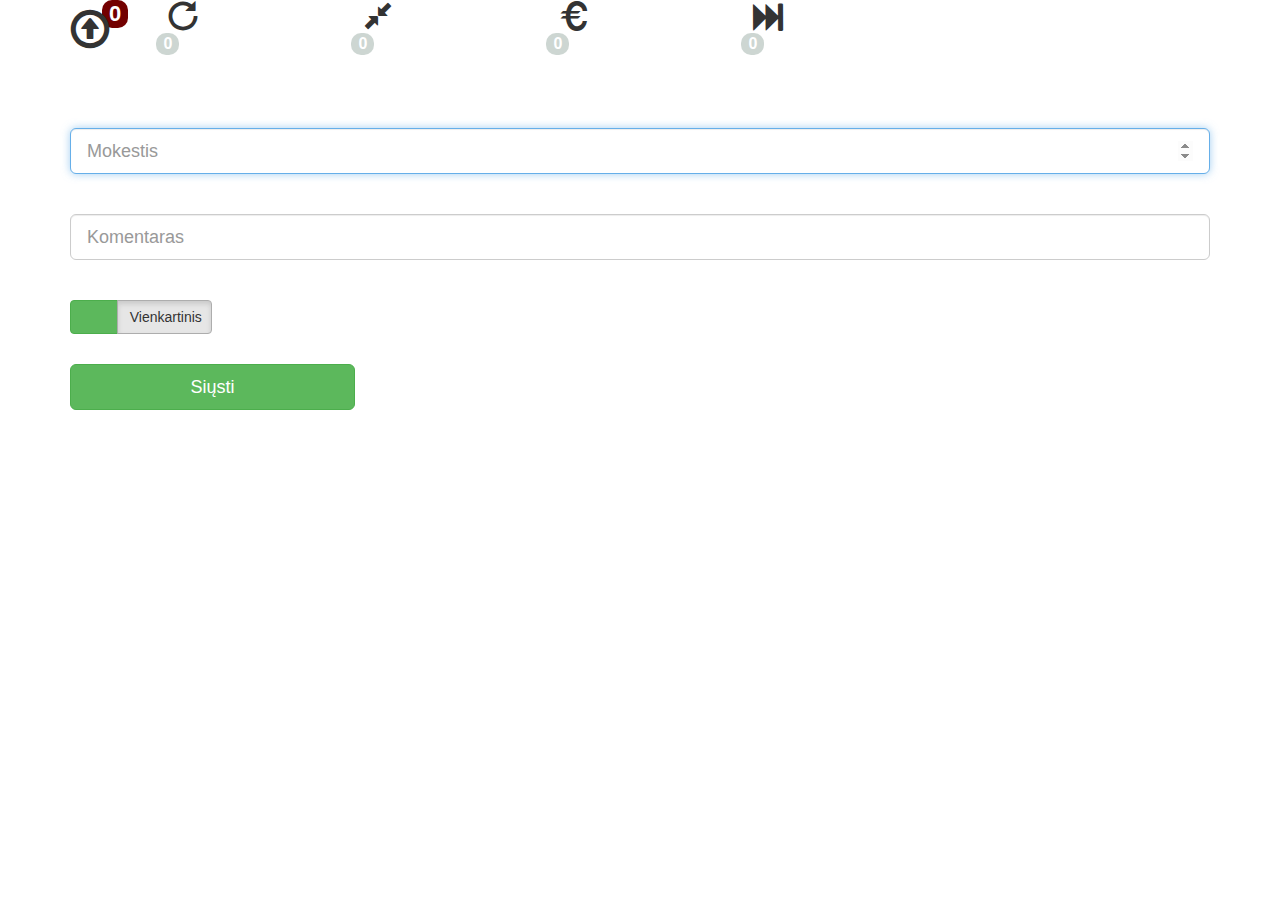
<file: index.html>
<html>
<head>
	<meta charset="utf-8">
	<meta name='viewport' content='width=device-width, initial-scale=1.0, maximum-scale=1.0, user-scalable=0' />
	<title>Dainius spreadsheet</title>
	<link rel="stylesheet" href="https://maxcdn.bootstrapcdn.com/bootstrap/3.3.7/css/bootstrap.min.css" integrity="sha384-BVYiiSIFeK1dGmJRAkycuHAHRg32OmUcww7on3RYdg4Va+PmSTsz/K68vbdEjh4u" crossorigin="anonymous">
	<link rel="stylesheet" href="style.css">
    <link rel="apple-touch-icon" sizes="180x180" href="/icons/apple-touch-icon.png">
    <link rel="icon" type="image/png" sizes="32x32" href="/icons/favicon-32x32.png">
    <link rel="icon" type="image/png" sizes="16x16" href="/icons/favicon-16x16.png">
    <link rel="manifest" href="/icons/manifest.json">
    <link rel="mask-icon" href="/icons/safari-pinned-tab.svg" color="#5bbad5">
    <link rel="shortcut icon" href="/icons/favicon.ico">
    <meta name="msapplication-config" content="/icons/browserconfig.xml">
    <meta name="theme-color" content="#f9f9f9">
</head>
<body>
	<div class="container">
        <div class="row">
            <a href="history.html">
            <div id="indication" class="notification-icon col-sm-1">
                
                    <span class="glyphicon glyphicon-upload"></span>
               
                <span class="badge" id="indicationValue">0</span>
                
            </div>
                </a>
            <div id="regularAverage" class="information-icon col-md-2">
                <span class="glyphicon glyphicon-repeat"></span>
                <span class="badge" id="regularAverageValue">0</span>
            </div>
            <div id="onetimeAverage" class="information-icon col-md-2">
                <span class="glyphicon glyphicon-resize-small"></span>
                <span class="badge" id="onetimeAverageValue">0</span>
            </div>
            <div id="total" class="information-icon col-md-2">
                <i class="glyphicon glyphicon-eur"></i>
                <span class="badge" id="totalValue">0</span>
            </div>
            <div id="predicted" class="information-icon col-md-2">
                <i class="glyphicon glyphicon-fast-forward"></i>
                <span class="badge" id="predictedValue">0</span>
            </div>
        </div>
		<form>
			<input class="form-control margin input-lg" id="payment" placeholder="Mokestis" type="number" autocomplete="off">
			<input class="form-control margin input-lg" id="comment" placeholder="Komentaras" type="text" autocomplete="off">
			<div class="[ form-group ]" id="check">
				<input type="checkbox" name="fancy-checkbox-default" id="fancy-checkbox-default" autocomplete="off" />
				<div class="[ btn-group ]">
					<label id="checkLabel" for="fancy-checkbox-default" class="col-xs-4 [ btn btn-success ]">
						<span class="[ glyphicon glyphicon-ok ]"></span>
						<span> </span>
					</label>
					<label for="fancy-checkbox-default" class="col-xs-8 [ btn btn-default active ]">Vienkartinis</label>
				</div>
			</div>
			<input readonly class="col-xs-12 col-md-3 btn btn-lg btn-success" value="Siųsti" onclick="sendData()">
		</form>
	</div>
	<script src="https://ajax.googleapis.com/ajax/libs/jquery/3.2.1/jquery.min.js"></script>
	<!-- Latest compiled and minified JavaScript -->
	<script src="https://maxcdn.bootstrapcdn.com/bootstrap/3.3.7/js/bootstrap.min.js" integrity="sha384-Tc5IQib027qvyjSMfHjOMaLkfuWVxZxUPnCJA7l2mCWNIpG9mGCD8wGNIcPD7Txa" crossorigin="anonymous"></script>
	<script src="javascript.js"></script>
</body>
</html>
</file>
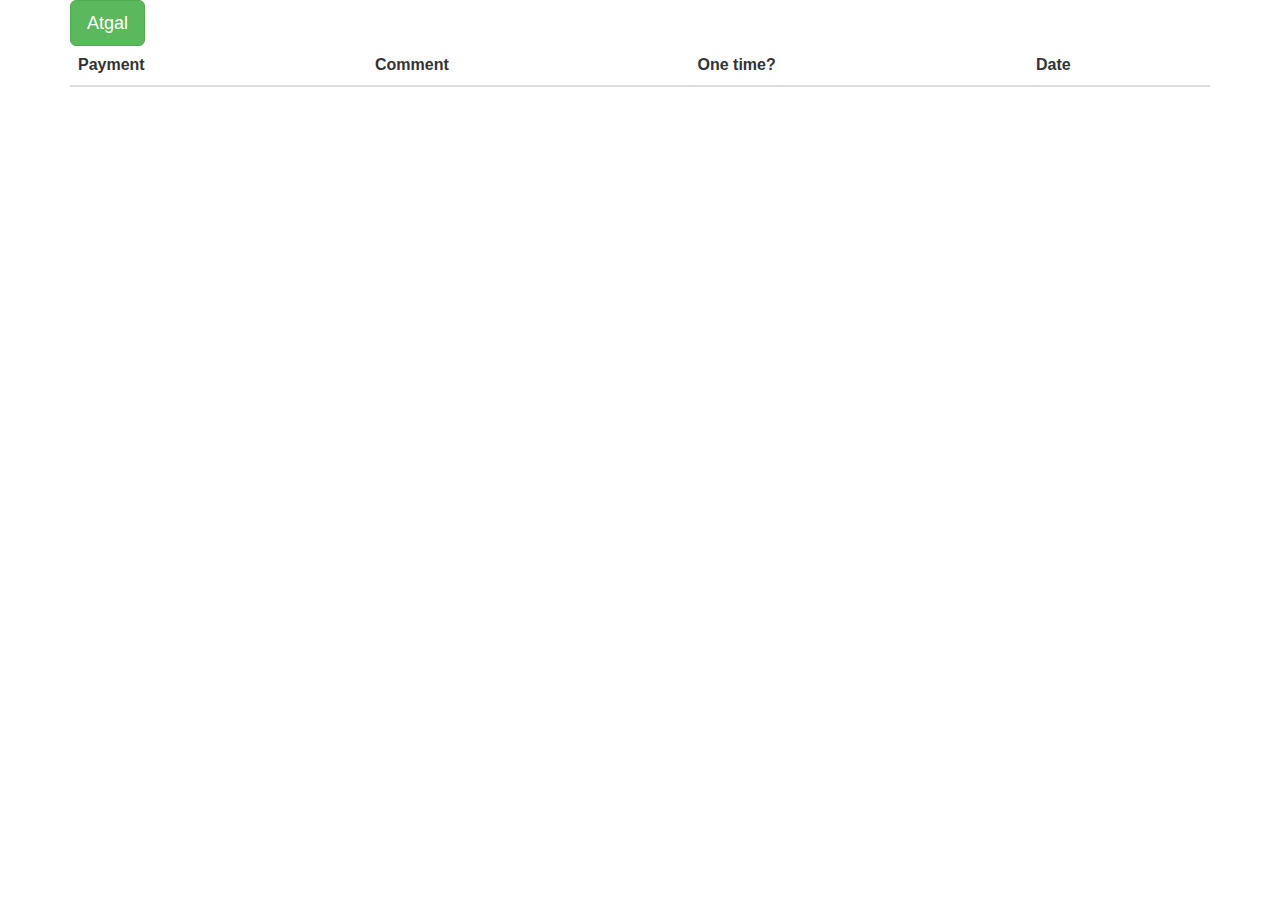
<file: history.html>
﻿<html>
<head>
    <meta charset="utf-8">
    <meta name='viewport' content='width=device-width, initial-scale=1.0, maximum-scale=1.0, user-scalable=0' />
    <title>Dainius spreadsheet</title>
    <link rel="stylesheet" href="https://maxcdn.bootstrapcdn.com/bootstrap/3.3.7/css/bootstrap.min.css" integrity="sha384-BVYiiSIFeK1dGmJRAkycuHAHRg32OmUcww7on3RYdg4Va+PmSTsz/K68vbdEjh4u" crossorigin="anonymous">
    <link rel="stylesheet" href="style.css">
    <link rel="apple-touch-icon" sizes="180x180" href="/icons/apple-touch-icon.png">
    <link rel="icon" type="image/png" sizes="32x32" href="/icons/favicon-32x32.png">
    <link rel="icon" type="image/png" sizes="16x16" href="/icons/favicon-16x16.png">
    <link rel="manifest" href="/icons/manifest.json">
    <link rel="mask-icon" href="/icons/safari-pinned-tab.svg" color="#5bbad5">
    <link rel="shortcut icon" href="/icons/favicon.ico">
    <meta name="msapplication-config" content="/icons/browserconfig.xml">
    <meta name="theme-color" content="#f9f9f9">
    <link rel="stylesheet" href="https://maxcdn.bootstrapcdn.com/font-awesome/4.7.0/css/font-awesome.min.css">
</head>
<body>
    <div class="container">
        <a href="index.html"><div class="btn btn-success btn-lg">Atgal</div></a>
        <table class="table">
            <thead>
                <tr>
                    <th scope="col">Payment</th>
                    <th scope="col">Comment</th>
                    <th scope="col">One time?</th>
                    <th scope="col">Date</th>
                </tr>
            </thead>
            <tbody id="table-body">

                <!--<tr>
                    <td>14.45</td>
                    <td>Maistas</td>
                    <td>True</td>
                    <td>1995-04-23</td>
                </tr>-->
            </tbody>
        </table>
        <div class="row text-center">
            <i id="loading" v-show="loading" class="fa fa-spinner fa-spin"></i>
        </div>

    </div>
	<script src="https://ajax.googleapis.com/ajax/libs/jquery/3.2.1/jquery.min.js"></script>
	<!-- Latest compiled and minified JavaScript -->
	<script src="https://maxcdn.bootstrapcdn.com/bootstrap/3.3.7/js/bootstrap.min.js" integrity="sha384-Tc5IQib027qvyjSMfHjOMaLkfuWVxZxUPnCJA7l2mCWNIpG9mGCD8wGNIcPD7Txa" crossorigin="anonymous"></script>
	<script src="history-javascript.js"></script>
</body>
</html>
</file>
<file: style.css>
.margin {
    margin-top: 40px;
    margin-bottom: 40px;
}

.form-group input[type="checkbox"] {
    display: none;
}

.form-group input[type="checkbox"] + .btn-group > label span {
    width: 20px;
}

.form-group input[type="checkbox"] + .btn-group > label span:first-child {
    display: none;
}
.form-group input[type="checkbox"] + .btn-group > label span:last-child {
    display: inline-block;   
}

.form-group input[type="checkbox"]:checked + .btn-group > label span:first-child {
    display: inline-block;
}
.form-group input[type="checkbox"]:checked + .btn-group > label span:last-child {
    display: none;   
}

#checkLabel{
    height: 34px;
}

.btn:focus {
  outline: none;
}

.notification-icon {
    
    display: inline-block;
    /*padding-right:0;*/
}

.information-icon {
    /*margin-top: 250px;*/
    display: inline-block;
    /*padding-right:0;*/
    //    margin-bottom: 20px;
}

.information-icon .glyphicon {
    font-size: 30px;
}

.information-icon .badge {
    font-size: 16px;
    background-color: #4654;
    margin-bottom: -35px;
    margin-left: -45px;
}

.notification-icon .glyphicon {
    font-size: 40px;
}

.notification-icon .badge {
    font-size: 22px;
    background-color: #730000;
    margin-bottom: 60px;
    margin-left: -12px;
}

#check{
    margin-bottom: 30px;
}

a {
    color: #333;
     text-decoration: none !important;
}
a:visited {color:#333;}  /* visited link */
a:hover {color:#333;}  /* mouse over link */
a:active {color:#333;}
</file>
